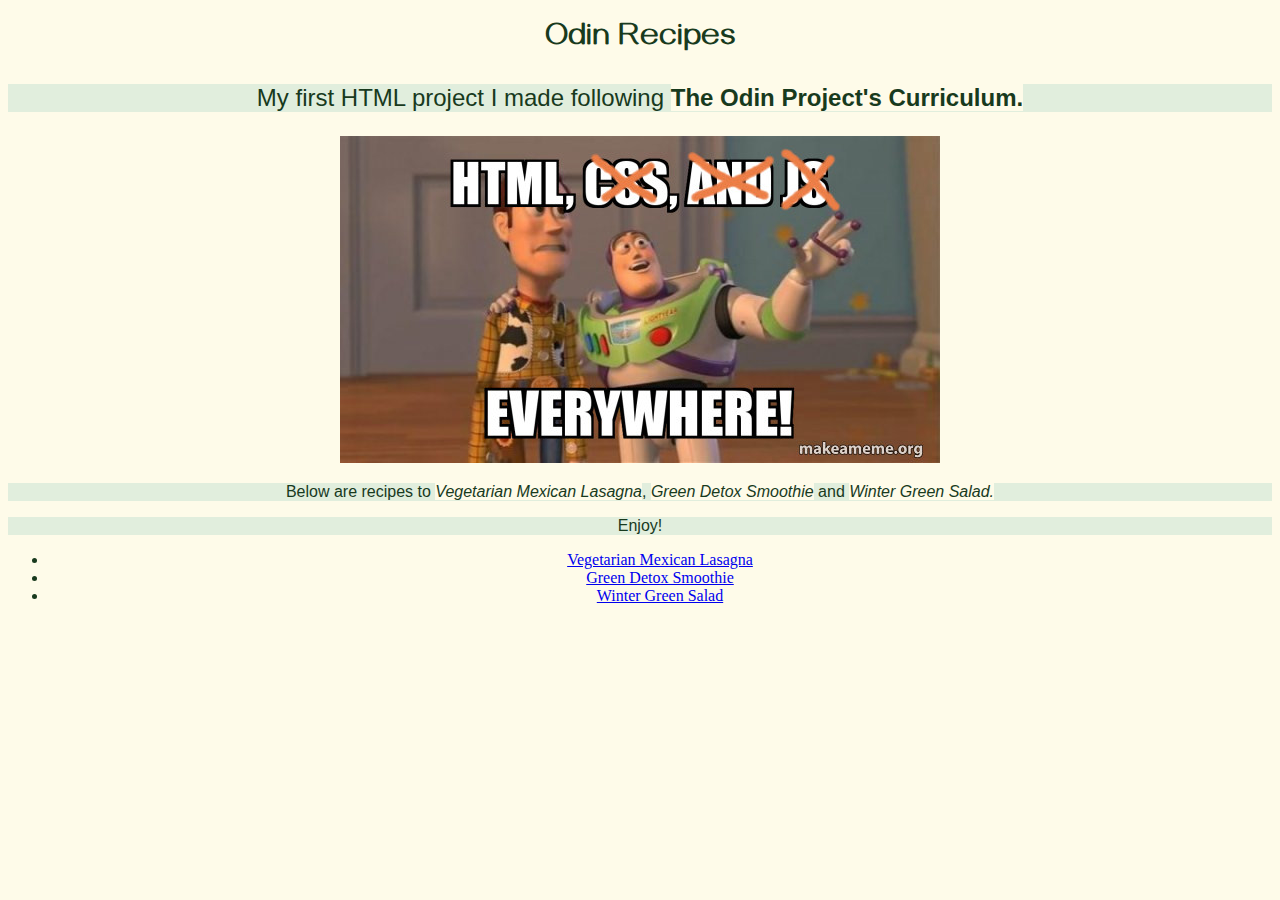
<file: index.html>
<!DOCTYPE html>
<html lang="en">
<head>
    <meta charset="UTF-8">
    <meta http-equiv="X-UA-Compatible" content="IE=edge">
    <meta name="viewport" content="width=device-width, initial-scale=1.0">
    <link rel="stylesheet" href="styles.css">
    <link href="https://fonts.google.com/specimen/Alegreya" rel="stylesheet" >
    <title>Recipes</title>
</head>
<body>
    <h1>Odin Recipes</h1>
    <p class="homepage description">My first HTML project I made following <strong>The Odin Project's Curriculum.</strong></p>
    <div class="homepage image">
        <img src="./recipes/img/html-css-and.jpg" alt = "html meme from toy story">
    </div>
    <p>Below are recipes to <em>Vegetarian Mexican Lasagna</em>, <em>Green Detox Smoothie</em> and <em>Winter Green Salad.</em></p>
    <p>Enjoy!</p>
    <ul>
        <li><a href="./recipes/lasagna.html">Vegetarian Mexican Lasagna </a></li>
        <li><a href="./recipes/smoothie.html">Green Detox Smoothie</a></li>
        <li><a href="./recipes/salad.html">Winter Green Salad</a></li>
    </ul>
</body>
</file>
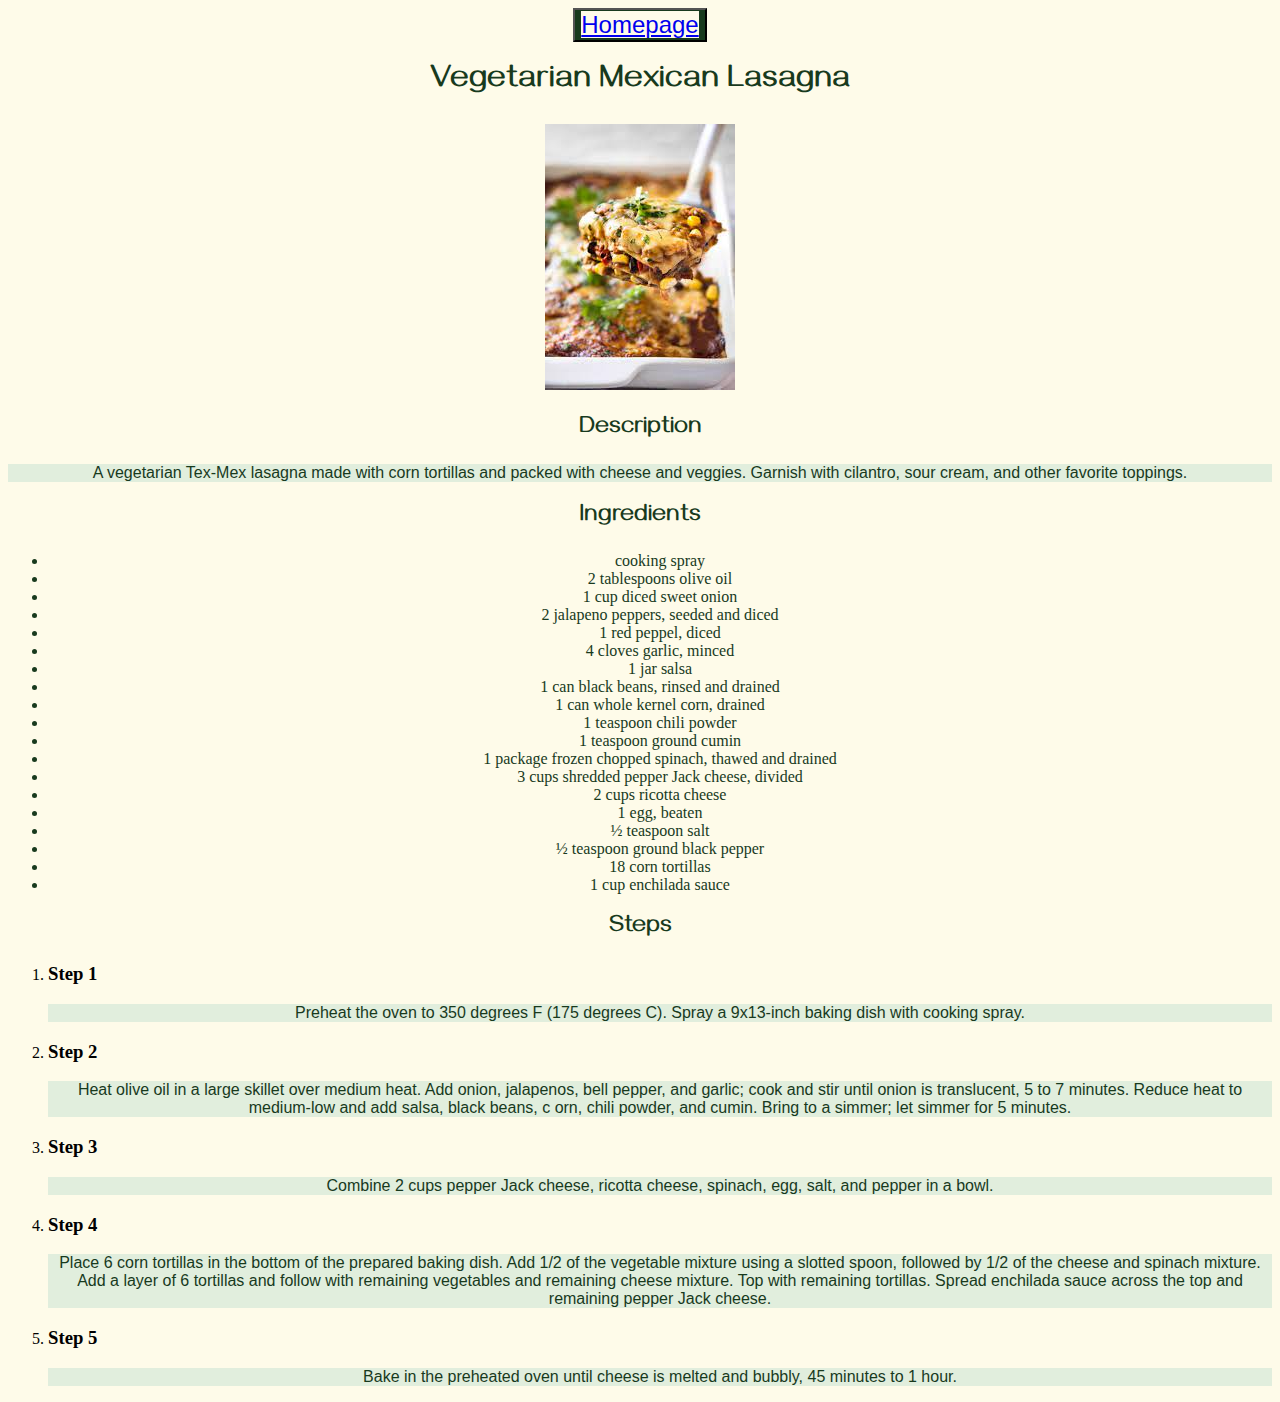
<file: recipes/lasagna.html>
<!DOCTYPE html>
<html lang="en">

<head>
    <meta charset="UTF-8">
    <meta http-equiv="X-UA-Compatible" content="IE=edge">
    <meta name="viewport" content="width=device-width, initial-scale=1.0">
    <link rel="stylesheet" href="../styles.css"> 
    <title>Vegetarian Mexican Lasagna</title>
</head>

<body>
    <div class="lasagna button">
        <button><a href="../index.html">Homepage</a></button>
    </div>
    <h1>Vegetarian Mexican Lasagna</h1>
    <div class="lasagna image">
        <img src="lasagna1.jpg" alt="Image of Mexican Vegetarian Lasagna">
    </div>
    <div class="lasagna description">
        <h2>Description</h2>
        <p>A vegetarian Tex-Mex lasagna made with corn tortillas and packed with cheese and veggies.
            Garnish with cilantro, sour cream, and other favorite toppings. </p>
    </div>
    <h2>Ingredients</h2>
    <ul>
        <li>cooking spray</li>
        <li>2 tablespoons olive oil</li>
        <li>1 cup diced sweet onion</li>
        <li>2 jalapeno peppers, seeded and diced</li>
        <li>1 red peppel, diced</li>
        <li>4 cloves garlic, minced</li>
        <li>1 jar salsa</li>
        <li>1 can black beans, rinsed and drained</li>
        <li>1 can whole kernel corn, drained</li>
        <li>1 teaspoon chili powder</li>
        <li>1 teaspoon ground cumin</li>
        <li>1 package frozen chopped spinach, thawed and drained</li>
        <li>3 cups shredded pepper Jack cheese, divided</li>
        <li>2 cups ricotta cheese</li>
        <li>1 egg, beaten</li>
        <li>½ teaspoon salt</li>
        <li>½ teaspoon ground black pepper</li>
        <li>18 corn tortillas</li>
        <li>1 cup enchilada sauce</li>

    </ul>
    <h2>Steps</h2>
    <ol>
        <li>
            <h3>Step 1</h3>
            <p>Preheat the oven to 350 degrees F (175 degrees C). Spray a 9x13-inch baking dish with cooking spray.</p>
        </li>
        <li>
            <h3>Step 2</h3>
            <p>Heat olive oil in a large skillet over medium heat. Add onion, jalapenos, bell pepper, and garlic;
                cook and stir until onion is translucent, 5 to 7 minutes. Reduce heat to medium-low and add salsa, black
                beans, c
                orn, chili powder, and cumin. Bring to a simmer; let simmer for 5 minutes.</p>
        </li>
        <li>
            <h3>Step 3</h3>
            <p>Combine 2 cups pepper Jack cheese, ricotta cheese, spinach, egg, salt, and pepper in a bowl.</p>
        </li>
        <li>
            <h3>Step 4</h3>
            <p>Place 6 corn tortillas in the bottom of the prepared baking dish. Add 1/2 of the vegetable mixture using
                a slotted spoon,
                followed by 1/2 of the cheese and spinach mixture. Add a layer of 6 tortillas and follow with remaining
                vegetables and
                remaining cheese mixture. Top with remaining tortillas. Spread enchilada sauce across the top and
                remaining pepper Jack cheese.
            </p>
        </li>
        <li>
            <h3>Step 5</h3>
            <p>Bake in the preheated oven until cheese is melted and bubbly, 45 minutes to 1 hour.</p>
        </li>
    </ol>
</body>

</html>
</file>
<file: styles.css>
@import url('https://fonts.googleapis.com/css?family=Gayathri&display=swap');
@import url('https://fonts.googleapis.com/css2?family=Alegreya+Sans&display=swap');
* {
    background: #fefbe9;
}
h1,h2 {
    color: #183a1d;
    text-align: center;
    font-family: 'Gayathri', serif;
}
p {
    background-color: #e1eedd;
    color: #183a1d;
    text-align: center;
    font-family: 'Alegreya',sans-serif;
}
.homepage.description{
    font-size: 24px;
}
.homepage.image, .lasagna.image,.smoothie.image, .salad.image{
    text-align: center;
}

 .lasagna.button, .smoothie.button, .salad.button {
    text-align: center;
    color: #f0a04b;
}

button {
    background-color: #183a1d;
    font-size: 24px;
}


.lasagna.description{
    text-align: center;
}

ul {
    color: #183a1d;
    text-align: center;
}
</file>
